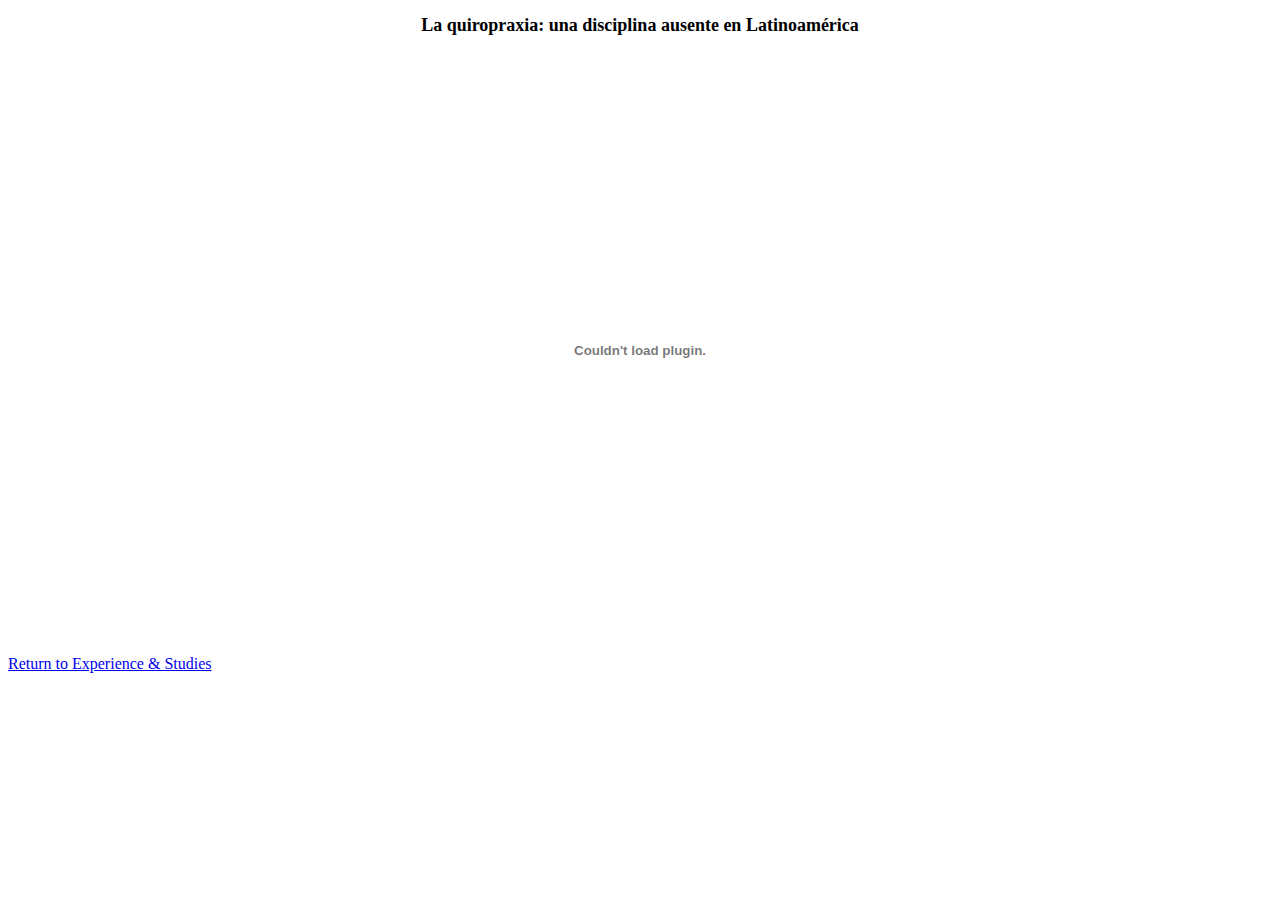
<file: Quiropraxia.html>
<!DOCTYPE html>
<html lang="en">
<head>
    <meta charset="UTF-8">
    <meta http-equiv="X-UA-Compatible" content="IE=edge">
    <meta name="viewport" content="width=device-width, initial-scale=1.0">
    <title>La quiropraxia:</title>
</head>
<body>
    <h2 style="font-size: 18px; text-align: center;">La quiropraxia: una disciplina ausente en Latinoamérica</h2>
        <embed src="../PDF/Culturalinvestigacion-2.pdf" type="application/pdf" width="100%" height="600px" />
<br>
    <a href="../scratch.html">Return to Experience & Studies</a>
</body>
</html>
</file>
